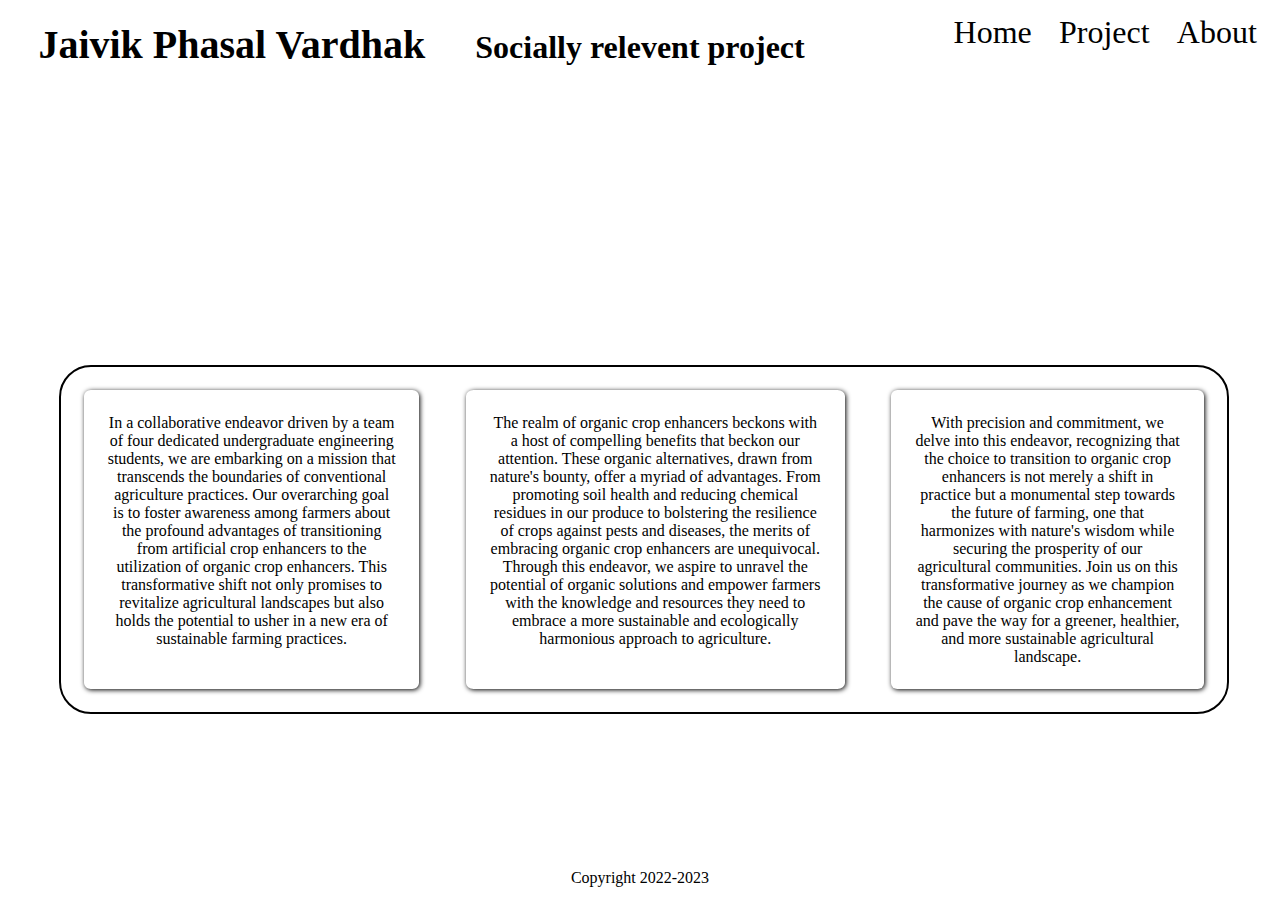
<file: index.html>
<!DOCTYPE html>
<html lang="en">
  <head>
    <meta charset="UTF-8" />
    <meta name="viewport" content="width=device-width, initial-scale=1.0" />
    <title>JPV</title>
    <link rel="stylesheet" href="styles.css" />
  </head>
  <body>
    <div id="div1">
      <div class="nav_item"><a href="#">Home</a></div>
      <div class="nav_item"><a href="project.html">Project</a></div>
      <div class="nav_item"><a href="about.html">About</a></div>
    </div>
    <div id="name">
      <h1>Jaivik Phasal Vardhak</h1>
    </div>
    <div id="heading">
      <h1>Socially relevent project</h1>
    </div>
    <div id="para_parent">
      <div id="para">
        <p>
          In a collaborative endeavor driven by a team of four dedicated
          undergraduate engineering students, we are embarking on a mission that
          transcends the boundaries of conventional agriculture practices. Our
          overarching goal is to foster awareness among farmers about the
          profound advantages of transitioning from artificial crop enhancers to
          the utilization of organic crop enhancers. This transformative shift
          not only promises to revitalize agricultural landscapes but also holds
          the potential to usher in a new era of sustainable farming practices.
        </p>
        <p>
          The realm of organic crop enhancers beckons with a host of compelling
          benefits that beckon our attention. These organic alternatives, drawn
          from nature's bounty, offer a myriad of advantages. From promoting
          soil health and reducing chemical residues in our produce to
          bolstering the resilience of crops against pests and diseases, the
          merits of embracing organic crop enhancers are unequivocal. Through
          this endeavor, we aspire to unravel the potential of organic solutions
          and empower farmers with the knowledge and resources they need to
          embrace a more sustainable and ecologically harmonious approach to
          agriculture.
        </p>
        <p>
          With precision and commitment, we delve into this endeavor,
          recognizing that the choice to transition to organic crop enhancers is
          not merely a shift in practice but a monumental step towards the
          future of farming, one that harmonizes with nature's wisdom while
          securing the prosperity of our agricultural communities. Join us on
          this transformative journey as we champion the cause of organic crop
          enhancement and pave the way for a greener, healthier, and more
          sustainable agricultural landscape.
        </p>
      </div>
    </div>
    <footer id="footer">Copyright 2022-2023</footer>
  </body>
</html>
</file>
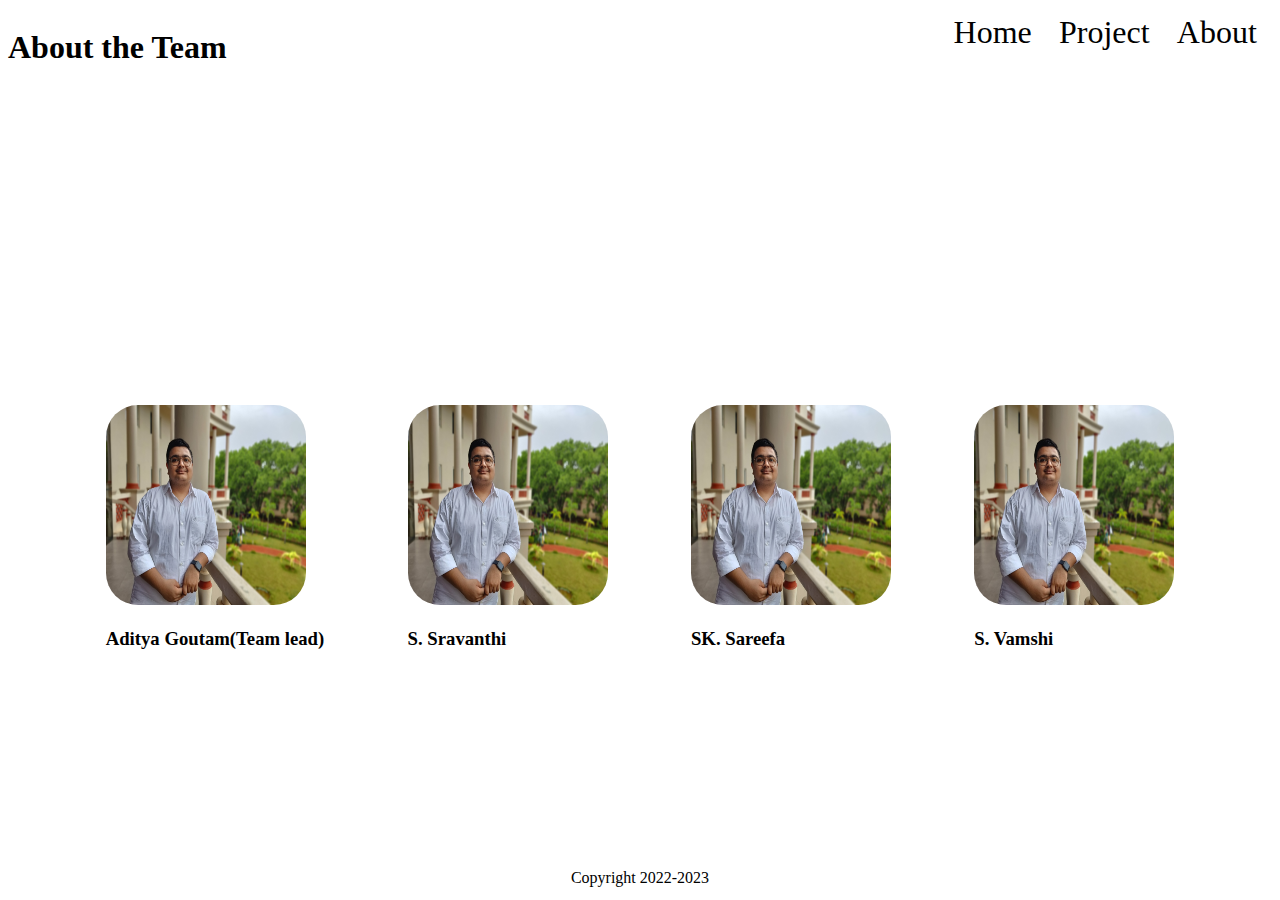
<file: about.html>
<!DOCTYPE html>
<html lang="en">
  <head>
    <meta charset="UTF-8" />
    <meta name="viewport" content="width=device-width, initial-scale=1.0" />
    <title>About us</title>
    <link rel="stylesheet" href="styles.css" />
  </head>
  <body>
    <div id="div1">
      <div class="nav_item"><a href="index.html">Home</a></div>
      <div class="nav_item"><a href="project.html">Project</a></div>
      <div class="nav_item"><a href="#">About</a></div>
    </div>
    <div id="about_us_heading">
      <h1>About the Team</h1>
    </div>
    <div id="about_us_parent">
      <div class="photo">
        <img src="aditya.jpg" alt="img" />
        <h3>Aditya Goutam(Team lead)</h3>
      </div>
      <div class="photo">
        <img src="aditya.jpg" alt="img" />
        <h3>S. Sravanthi</h3>
      </div>
      <div class="photo">
        <img src="aditya.jpg" alt="img" />
        <h3>SK. Sareefa</h3>
      </div>
      <div class="photo">
        <img src="aditya.jpg" alt="img" />
        <h3>S. Vamshi</h3>
      </div>
    </div>
    <footer id="footer">Copyright 2022-2023</footer>
  </body>
</html>
</file>
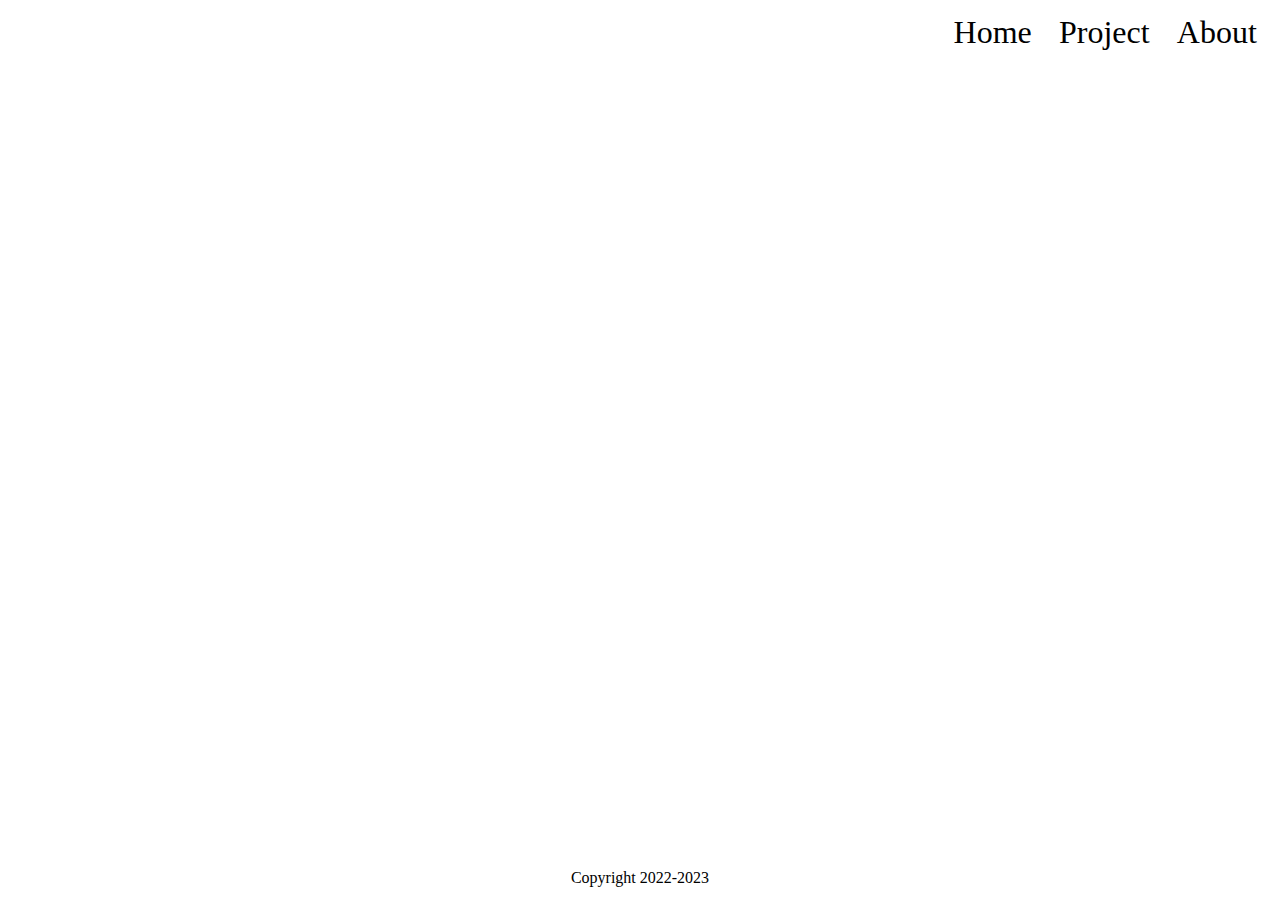
<file: project.html>
<!DOCTYPE html>
<html lang="en">
  <head>
    <meta charset="UTF-8" />
    <meta name="viewport" content="width=device-width, initial-scale=1.0" />
    <title>Details</title>
    <link rel="stylesheet" href="styles.css" />
  </head>
  <body>
    <div id="div1">
      <div class="nav_item"><a href="index.html">Home</a></div>
      <div class="nav_item"><a href="#">Project</a></div>
      <div class="nav_item"><a href="about.html">About</a></div>
    </div>
    <footer id="footer">Copyright 2022-2023</footer>
  </body>
</html>
</file>
<file: styles.css>
/*From here the CSS for "INDEX" page starts*/
#div1{
    width: auto;
    height: auto;
    display: flex;
    flex-direction: row;
    position: absolute;
    gap: 1rem;
    align-content: flex-end;
    justify-content: space-around;
    right: 4%; 
}

a{
    text-decoration: none;
    color: black;
    font-size: 2em;
}
.nav_item{
    border-radius: 2rem;
    width: fit-content;
    text-align: center;
    padding: 2%;
}
.nav_item:hover{
    border: 2px solid #fff;
    background-color: #000;
}
.nav_item:hover a{
    color: white;
}
#name{
    position: absolute;
    left: 2%;
    border-bottom: 2px solid bla;
    border-radius: 50%;
    padding: 1%;
}
#name h1{
    margin: 0 0;
    font-size: 2.5em;
}

#para{
    width: fit-content;
    height: fit-content;
    display: flex;
    position: relative;
    margin: 4%;
    border: 2px solid #000;
    border-radius: 2rem;
    
}
/* current css */
#para_parent{
    position: absolute ;
    bottom: 15vh;
}
#para p{
    margin: 2%;
    text-align: center;
    box-shadow: 1px 1px 5px #000;
    border-radius: 2%;
    padding: 2%;
}
body{
    display: flex;
}

#heading{
    display: flex;
    flex-direction: column;
    align-items: center;
    justify-content: center;
    position: absolute;
    left: 0;right: 0;
    margin: auto;
    width: fit-content;
}

/*From here the CSS for "ABOUT" page starts*/

#about_us_parent img{
    width: 200px;
    height: 200px;
    border-radius: 2rem;
}
/* Recent css */
#about_us_parent{
    display: flex;
    width: 90%;
    align-items: center;
    justify-content: space-around;
    flex-wrap: wrap;
    position: absolute;
    top: 45vh;
    left: 5vw;
}
#footer{
    position: absolute;
    bottom: 1dvw;
    left: 0;right: 0;
    margin: auto;
    width: fit-content;
}
</file>
